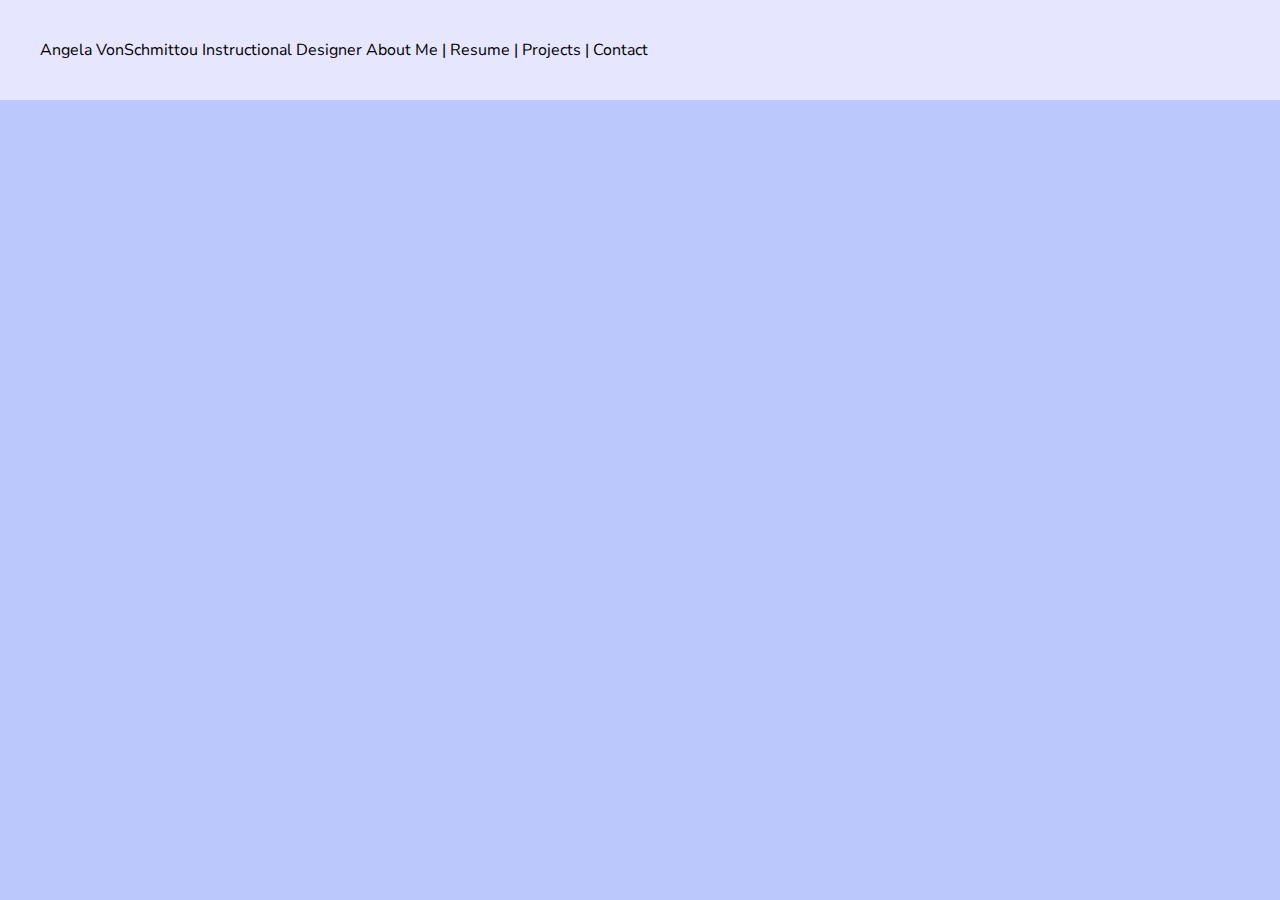
<file: index.html>
<!DOCTYPE html>
    <html lang="en">
    <head>
        <meta charset="UTF-8">
        <meta name="viewport" content="width=device-width, initial-scale=1.0">
        <title>Angela VonSchmittou - Portfolio</title>
        <link rel="stylesheet" href="style.css">
        <link rel="preconnect" href="https://fonts.googleapis.com">
        <link rel="preconnect" href="https://fonts.gstatic.com" crossorigin>
        <link href="https://fonts.googleapis.com/css2?family=Nunito+Sans:ital,opsz,wght@0,6..12,200..1000;1,6..12,200..1000&display=swap" rel="stylesheet">
    </head>
    <body>
        <header>
            <nav>
                <!-- Navigation links -->
                <div class="topnav">
                    <a>Angela VonSchmittou</a>
                    <a>Instructional Designer</a>
                    <a class="split">
                        About Me |
                        Resume |
                        Projects |
                        Contact</a>
                </div>
                    <span style="font-size: 30px;"></span>
                    <span style="font-size: 20px;"></span>

                    <span style="font-size: 20px;"></span>

            </nav>
        </header>
        <main>
            <!-- Hero section, about, skills, projects, etc. -->
        </main>
        <footer>
            <!-- Contact info, social links -->
        </footer>
    </body>
    </html>
</file>
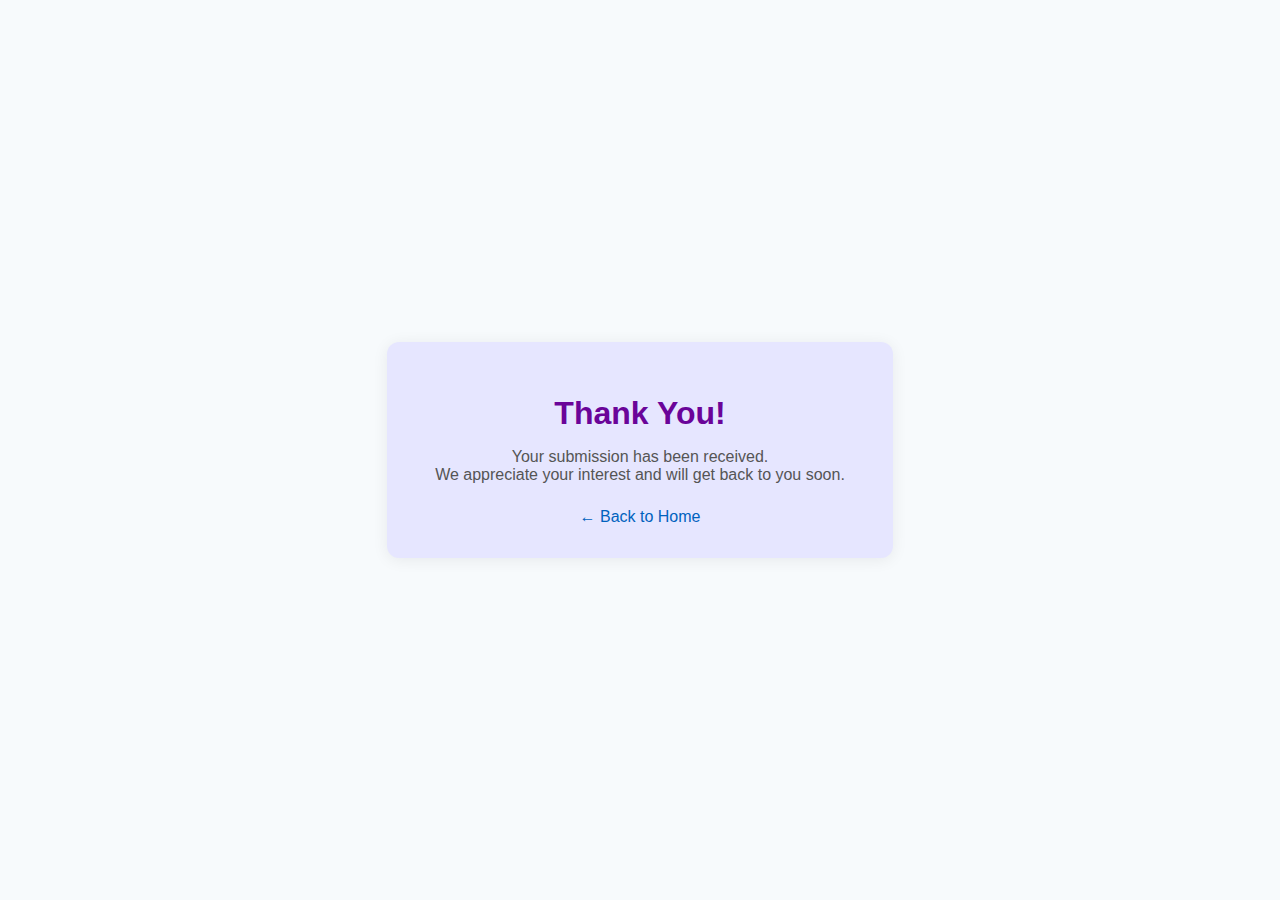
<file: thanks.html>
<!DOCTYPE html>
<html lang="en">
<head>
    <meta charset="UTF-8">
    <title>Thank You!</title>
    <meta name="viewport" content="width=device-width, initial-scale=1.0">
    <style>
        body {
            background: #f7fafc;
            color: #222;
            font-family: 'Segoe UI', Arial, sans-serif;
            display: flex;
            flex-direction: column;
            align-items: center;
            justify-content: center;
            height: 100vh;
            margin: 0;
        }
        .thank-you-container {
            background: #e6e6ff;
            padding: 2rem 3rem;
            border-radius: 12px;
            box-shadow: 0 2px 16px rgba(0,0,0,0.07);
            text-align: center;
        }
        .thank-you-container h1 {
            color: #6a0499;
            margin-bottom: 0.5em;
        }
        .thank-you-container p {
            margin-bottom: 1.5em;
            color: #555;
        }
        .back-link {
            color: #0062be;
            text-decoration: none;
            font-weight: 500;
            transition: color 0.2s;
        }
        .back-link:hover {
            color: #2b6cb0;
        }
    </style>
</head>
<body>
    <div class="thank-you-container">
        <h1>Thank You!</h1>
        <p>Your submission has been received.<br>
        We appreciate your interest and will get back to you soon.</p>
        <a href="/" class="back-link">&larr; Back to Home</a>
    </div>
</body>
</html>
</file>
<file: style.css>
:root {
    --text-color: #000000;
    --link-color: #000000;
    --background-color: #bbc8fc;
}

* {
    box-sizing: border-box;
    margin: 0;
    padding: 0;
}

html {
    scroll-behavior: smooth;
}

body {
    font-family: 'Nunito Sans', sans-serif;
    background-color: var(--background-color);
    max-width: 1400px;
    margin: 0 auto;
}

a {
    color: var(--link-color);
    text-decoration: none;
}

nav {
    background-color: #e6e6ff;
    display: flex;
    justify-content: space-between;
    align-items: center;
    padding: 0 40px;
    height: 100px;
}

nav .left a {
    color: var(--link-color);
    font-size: 25px;
    font-weight: bold;
}

/* Navigation Links */
nav .right a {
    color: var(--link-color);
    padding: 5px 15px;
    border: 3px solid var(--link-color);
    border-radius: 8px;
    margin-right: 10px;
    margin-bottom: 10px;
    transition: .1s;
 }

nav .right a span {
    font-size: 17px;
    vertical-align: middle;
    margin-left: 5px;
}

nav .right a:last-child {
    font-size: 17px;
    vertical-align: middle;
    padding: 5px 15px;
    margin-right: 0;

}

nav .right a:hover {
    padding: 5px 15px;
    background-color: #bbc8fc;
    color: #071CC8;
    border: 3px solid #071CC8;
    border-radius: 8px;
}

/*SECTION 1 Hero*/
.hero-section {
    display: flex;
    background-color: #bbc8fc;
    justify-content: space-between;
    align-items: center;
    padding: 20px 20px;
    border-radius: 8px;
    margin: 10px 10px 10px;
    gap: 10px;
}

.hero-section .headshot {
    float: left;
    display: flex;
    justify-content: left;
    margin: 0 15px 0;
}

.hero-section .headshot img {
    max-width: 225px;
    border-radius: 100%;
 }

.hero-section .text {
    flex: 5;
}

 .hero-section .text h2 {
    font-size: 30px;
 }

.hero-section .text p {
    font-size: 20px;
    gap: 20px;
 }

.hero-section .text .links {
    margin-top: 25px;
    color: var(--link-color);
 }

 .hero-section .text .links a {
    display: inline-block;
    background-color: #bbc8fc;
    padding: 5px 10px;
    border: 3px solid var(--link-color);
    border-radius: 8px;
    margin-right: 10px;
    margin-bottom: 5px;
    transition: .1s;
 }

 .hero-section .text .links a:hover {
    background-color: #e6e6ff;
    color: #071CC8;
    border: 3px solid #071CC8;
 }

/* SECTION 2 Instructional Design */
.id-section {
    display: flex;
    background-color: #bbc8fc;
    justify-content: space-between;
    align-items: center;
    grid-template-columns: 1fr 1fr;
    padding: 10px 10px;
    border-radius: 8px;
    margin: 20px 5px;
    margin-bottom: 5px;
    gap: 5px;
}

.content-wrapper {
    position: center; /* Center the content wrapper */
    max-width: 100%; /* Adjust width as needed for your content */
    margin: 5px 20px;
    padding: 20px;
    background-color: transparent; /* Semi-transparent background for readability */
    border: 4px solid #e6e6ff;
    border-radius: 8px;
    box-shadow: 0 4px 8px rgba(0, 0, 0, 0.1);
}

.id-section .text {
    color: var(--link-color);
    flex: 2;
}

 .id-section .text h3 {
    font-size: 25px;
 }

.id-section .text h4 {
    font-size: 20px;
 }

.id-section .text p {
    font-size: 17px;
 }

 .id-section .text .cells {
    color: var(--link-color);
 }

* {box-sizing: border-box}

/* Container needed to position the overlay. Adjust the width as needed */
.container {
    position: relative;
    flex-wrap: wrap;
    background-color: #bbc8fc;
    margin: 10px 0 15px;
    padding: 5px 10px;
    border: 3px transparent;
    width: 100%;
    max-width: 250px;
}

/* Make the image to responsive */
.image {
  display: block;
  max-width: 250px;
  height: auto;
}

/* The overlay effect - lays on top of the container and over the image */
.overlay {
  position: absolute;
  bottom: 20px;
  background: #bbc8fc;
  background: rgba(60, 37, 87, 1); /* Black see-through */
  color: #bbc8fc;
  width: 100%;
  height: auto;
  transition: .1s;
  opacity:0;
  font-size: 20px;
  padding: 5px 10px;
  text-align: center;
}

/* When you mouse over the container, fade in the overlay title */
.container:hover .overlay {
  opacity: 1;
  cursor: pointer;
}

.id-section .image {
    display: flex;
    margin: 10px 0 15px;
}

/* SECTION 3 Graphic Design */
.graphic-design {
    display: flex;
    background-color: #bbc8fc;
    justify-content: space-between;
    align-items: center;
    grid-template-columns: 1fr 1fr;
    padding: 10px 10px;
    border-radius: 8px;
    margin: 20px 5px;
    margin-bottom: 5px;
    gap: 5px;
}

.content-wrapper {
    position: center; /* Center the content wrapper */
    max-width: 100%; /* Adjust width as needed for your content */
    margin: 5px 20px;
    padding: 20px;
    background-color: transparent; /* Semi-transparent background for readability */
    border: 4px solid #e6e6ff;
    border-radius: 8px;
    box-shadow: 0 4px 8px rgba(0, 0, 0, 0.1);
}

.graphic-design .text {
    color: var(--link-color);
    flex: 2;
}

 .graphic-design .text h3 {
    font-size: 25px;
 }

.graphic-design .text h4 {
    font-size: 20px;
 }

.graphic-design .text p {
    font-size: 17px;
 }

 .graphic-design .text .cells {
    color: var(--link-color);
 }

* {box-sizing: border-box}

/* Container needed to position the overlay. Adjust the width as needed */
.container {
    position: relative;
    flex-wrap: wrap;
    background-color: #bbc8fc;
    margin: 10px 0 15px;
    padding: 5px 10px;
    border: 3px transparent;
    width: 100%;
    max-width: 250px;
}

/* Make the image to responsive */
.image {
  display: block;
  max-width: 250px;
  height: auto;
}

/* The overlay effect - lays on top of the container and over the image */
.overlay {
  position: absolute;
  bottom: 20px;
  background: #bbc8fc;
  background: rgba(60, 37, 87, 1); /* Black see-through */
  color: #bbc8fc;
  width: 100%;
  height: auto;
  transition: .1s;
  opacity:0;
  font-size: 20px;
  padding: 5px 10px;
  text-align: center;
}

/* When you mouse over the container, fade in the overlay title */
.container:hover .overlay {
  opacity: 1;
  cursor: pointer;
}

.graphic-design .image {
    display: flex;
    margin: 10px 0 15px;
}

/* SECTION 4 Skills */
.skills-section {
    display: flex;
    background-color: #bbc8fc;
    justify-content: space-between;
    align-items: center;
    padding: 10px 10px;
    border-radius: 8px;
    margin: 20px 5px;
    gap: 5px;
}

.skills-section .text {
    flex: 2;
}

.content-wrapper {
    position: center; /* Center the content wrapper */
    max-width: 100%; /* Adjust width as needed for your content */
    margin: 5px 20px;
    padding: 20px;
    background-color: transparent; /* Semi-transparent background for readability */
    border: 4px solid rgb(230, 230, 255);
    border-radius: 8px;
    box-shadow: 0 4px 8px rgba(0, 0, 0, 0.1);
}

 .skills-section .text h3 {
    color: var(--link-color);
    font-size: 25px;
 }

.skills-section .text p {
    font-size: 17px;
    gap: 20px;
 }

.skills-section .text .cells {
    margin-top: 20px;
    color: var(--link-color);
 }

 .skills-section .text .cells .cell {
    display: inline-block;
    flex-wrap: wrap;
    background-color: #bbc8fc;
    padding: 5px 10px;
    border: 3px ridge #e6e6ff;
    border-radius: 8px;
    margin-right: 10px;
    margin-bottom: 10px;
    transition: .1s;
 }

 /* SECTION 5 Contact */
.contact-section {
    padding: 0px 50px;
    margin-bottom: 50px;
}

.contact-section .h2 {
    font-size: 35px;
}

.contact-section .group {
    display: flex;
    gap: 50px;
}

.contact-section .group .text {
    flex: 2;
}

.contact-section .group form {
    flex: 3;
    display: flex;
    flex-direction: column;
 }

.contact-section .group form input,
.contact-section .group form textarea {
    font-family: 'Nunito Sans', sans-serif;
    border: 3px ridge #e6e6ff;
    border-radius: 8px;
    box-shadow: 0 4px 8px rgba(0, 0, 0, 0.1);
    background-color: #e6e6ff;
    padding: 10px;
    margin-bottom: 10px;
    outline: none;
    resize: none;
}

.contact-section .group form button {
    font-family: 'Nunito Sans', sans-serif;
    font-size: 16px;
    border: 8px outset;
    border-radius: 4px;
    height: 50px;
    transition: .1s;
    cursor: pointer;
}

.contact-section .group form button:hover {
    background-color: #a99cd8;
}

 /* Footer */
 footer {
  margin-bottom: 0;
}

footer {
    background: #e6e6ff;
    color: #000000;
    text-align: center;
    padding: 0 22px;
    margin-top: 0rem;
}

footer a {
    color: var(--link-color);
    text-decoration: none;
    margin: 0 0.5rem;
}

footer a:hover {
    background-color: #bbc8fc;
    color: #071CC8;
    border: 3px solid #071CC8;
}

 /* Media Queries for Responsiveness */
 @media (max-width: 850px) {
    /* Section 1 Hero */
    .hero-section .text h2 {
        font-size: 25px;
    }
}

@media (max-width: 750px) {
    /* Section 1 Hero */
    .hero-section {
        flex-direction: column;
    }

    .hero-section .headshot img {
        width: 200px;
    }
     
    /* SECTION 2 Instructional Design*/
    .id-section {
        padding: 0px 20px;
    }
     /* SECTION 3 Graphic Design */
    .graphic-design-section {
        padding: 0px 20px;
    } 
    /* SECTION 5 Contact */
    .contact-section {
        padding: 0px 20px;
    }
}

@media (max-width: 600px) {
    /* NAVBAR */
    nav {
        padding: 0 20px;
    }
    
    nav .right a {
        font-size: 20px;
    }
    
    nav .right a:last-child {
        color: var(--text-color);
        background-color: transparent;
        padding: 0;
    }

    nav .right a span {
        display: none;
    }

 /* Section 1 Hero */
    .hero-section {
        padding: 0 5px;
    }

    .hero-section .text h2 {
        font-size: 20px;
    }

    /* Section 4 Skills */
    .skills-section {
        flex-direction: column;
        padding: 0 20px;
}
    .skills-section .text h3 {
        font-size: 20px;
    }

    .skills-section .cells {
        font-size: 12px;
}


}
</file>
